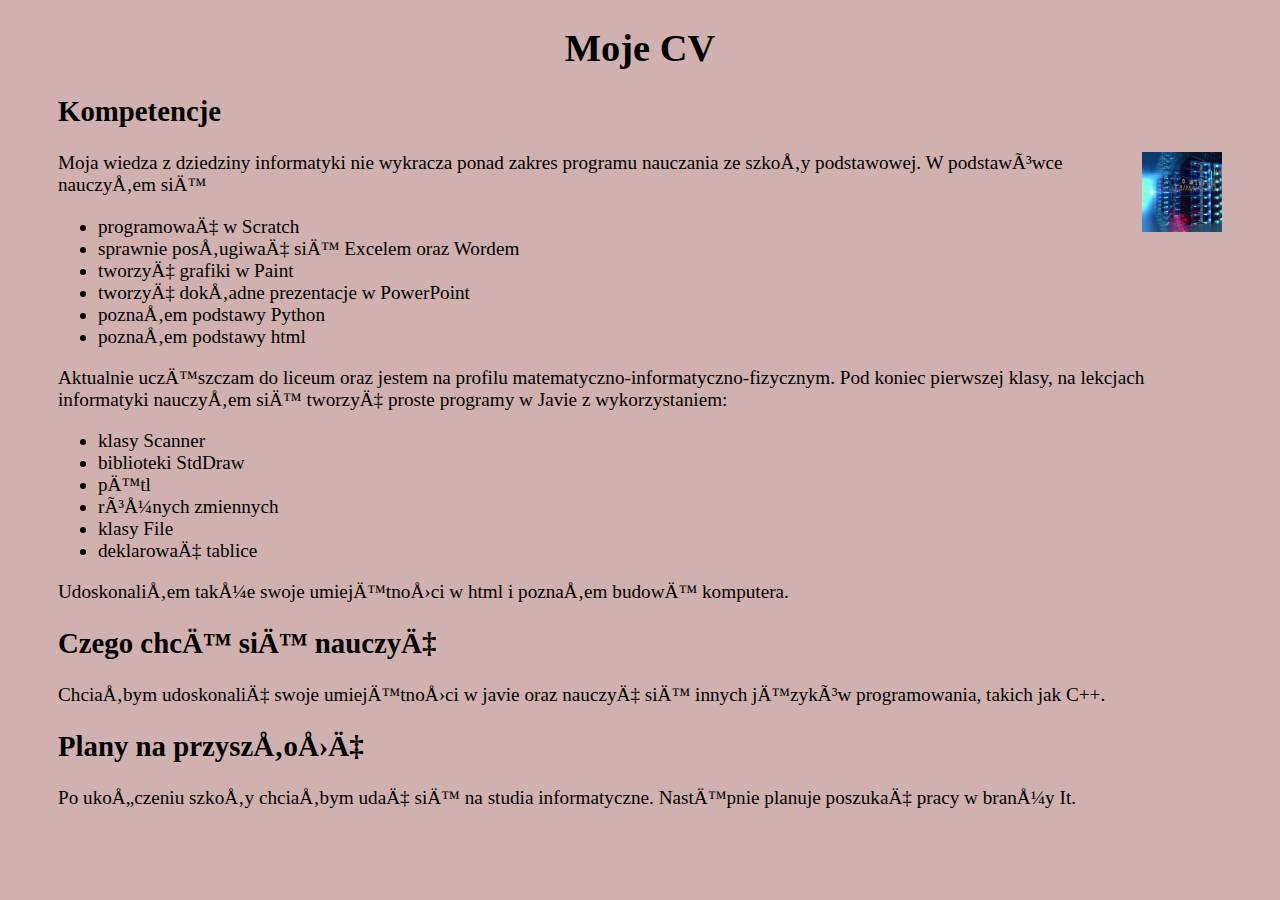
<file: index.html>
<!DOCTYPE html>
<html>
<head>
    <link rel="stylesheet" href="CSS.css">

<title>CV</title>
<meta charset=”utf-8"/>
<meta name="viewport" content="width=device-width, initial-scale=1.0">
</head>
<body>
    
<h1>Moje CV</h1>
<h2>Kompetencje</h2>
<p>
    <img src="informatyka.jpg" align="right" />
    Moja wiedza z dziedziny informatyki nie wykracza ponad zakres programu nauczania ze szkoły podstawowej. W podstawówce nauczyłem się</p>
<ul>
<li>programować w Scratch</li>
<li>sprawnie posługiwać się Excelem oraz Wordem</li>
<li>tworzyć grafiki w Paint</li>
<li>tworzyć dokładne prezentacje w PowerPoint</li>
<li>poznałem podstawy Python</li>
<li>poznałem podstawy html</li>
</ul>
<p> 
 Aktualnie uczęszczam do liceum oraz jestem na profilu matematyczno-informatyczno-fizycznym. Pod koniec pierwszej klasy, na lekcjach informatyki nauczyłem się tworzyć proste programy w Javie z wykorzystaniem:</p>
<ul>
<li>klasy Scanner</li>
<li>biblioteki StdDraw</li>
<li>pętl</li>
<li>różnych zmiennych</li>
<li>klasy File</li>
<li>deklarować tablice</li>
</ul>
<p>Udoskonaliłem także swoje umiejętności w html i poznałem budowę komputera.</p>
<h2>Czego chcę się nauczyć</h2>
<p>Chciałbym udoskonalić swoje umiejętności w javie oraz nauczyć się innych języków programowania, takich jak C++.</p>

<h2>Plany na przyszłość</h2>
<p>Po ukończeniu szkoły chciałbym udać się na studia informatyczne. Następnie planuje poszukać pracy w branży It. </p>

</body>
</html>
</file>
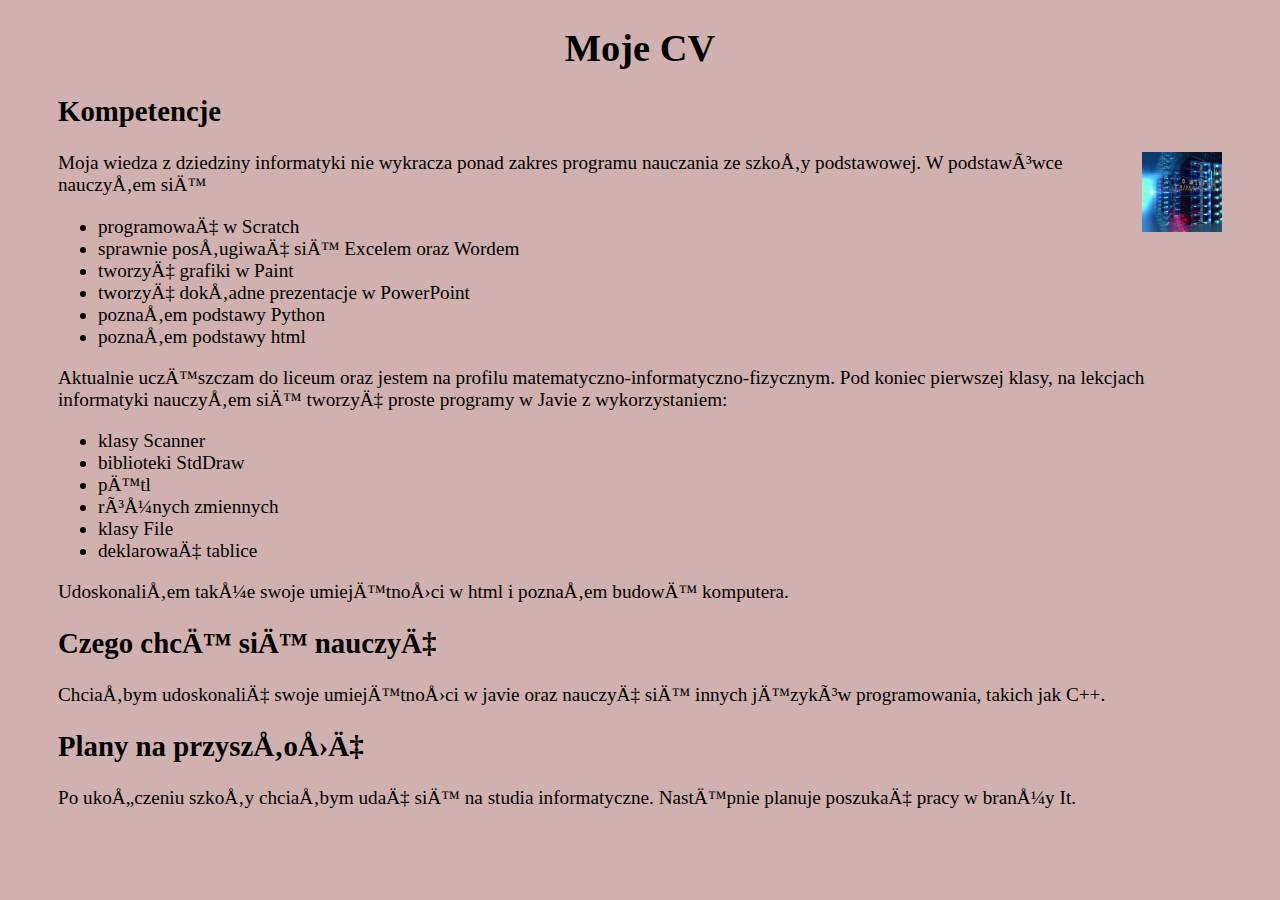
<file: CV.html>
<!DOCTYPE html>
<html>
<head>
    <link rel="stylesheet" href="CSS.css">

<title>CV</title>
<meta charset=”utf-8"/>

</head>
<body>
    
<h1>Moje CV</h1>
<h2>Kompetencje</h2>
<p>
    <img src="informatyka.jpg"/>
    Moja wiedza z dziedziny informatyki nie wykracza ponad zakres programu nauczania ze szkoły podstawowej. W podstawówce nauczyłem się</p>
<ul>
<li>programować w Scratch</li>
<li>sprawnie posługiwać się Excelem oraz Wordem</li>
<li>tworzyć grafiki w Paint</li>
<li>tworzyć dokładne prezentacje w PowerPoint</li>
<li>poznałem podstawy Python</li>
<li>poznałem podstawy html</li>
</ul>
<p> 
 Aktualnie uczęszczam do liceum oraz jestem na profilu matematyczno-informatyczno-fizycznym. Pod koniec pierwszej klasy, na lekcjach informatyki nauczyłem się tworzyć proste programy w Javie z wykorzystaniem:</p>
<ul>
<li>klasy Scanner</li>
<li>biblioteki StdDraw</li>
<li>pętl</li>
<li>różnych zmiennych</li>
<li>klasy File</li>
<li>deklarować tablice</li>
</ul>
<p>Udoskonaliłem także swoje umiejętności w html i poznałem budowę komputera.</p>
<h2>Czego chcę się nauczyć</h2>
<p>Chciałbym udoskonalić swoje umiejętności w javie oraz nauczyć się innych języków programowania, takich jak C++.</p>

<h2>Plany na przyszłość</h2>
<p>Po ukończeniu szkoły chciałbym udać się na studia informatyczne. Następnie planuje poszukać pracy w branży It. </p>

</body>
</html>
</file>
<file: CSS.css>
body {
   font-family: verdana;
   font-size: 120%;
  
   background-color: rgb(209, 176, 176)
   
}
h1 {
   text-align: center;
}
html {
   margin-left: 50px;
   margin-right: 50px;
}
img {
float: right;
width: 80px;
height: 80px;
}
</file>
